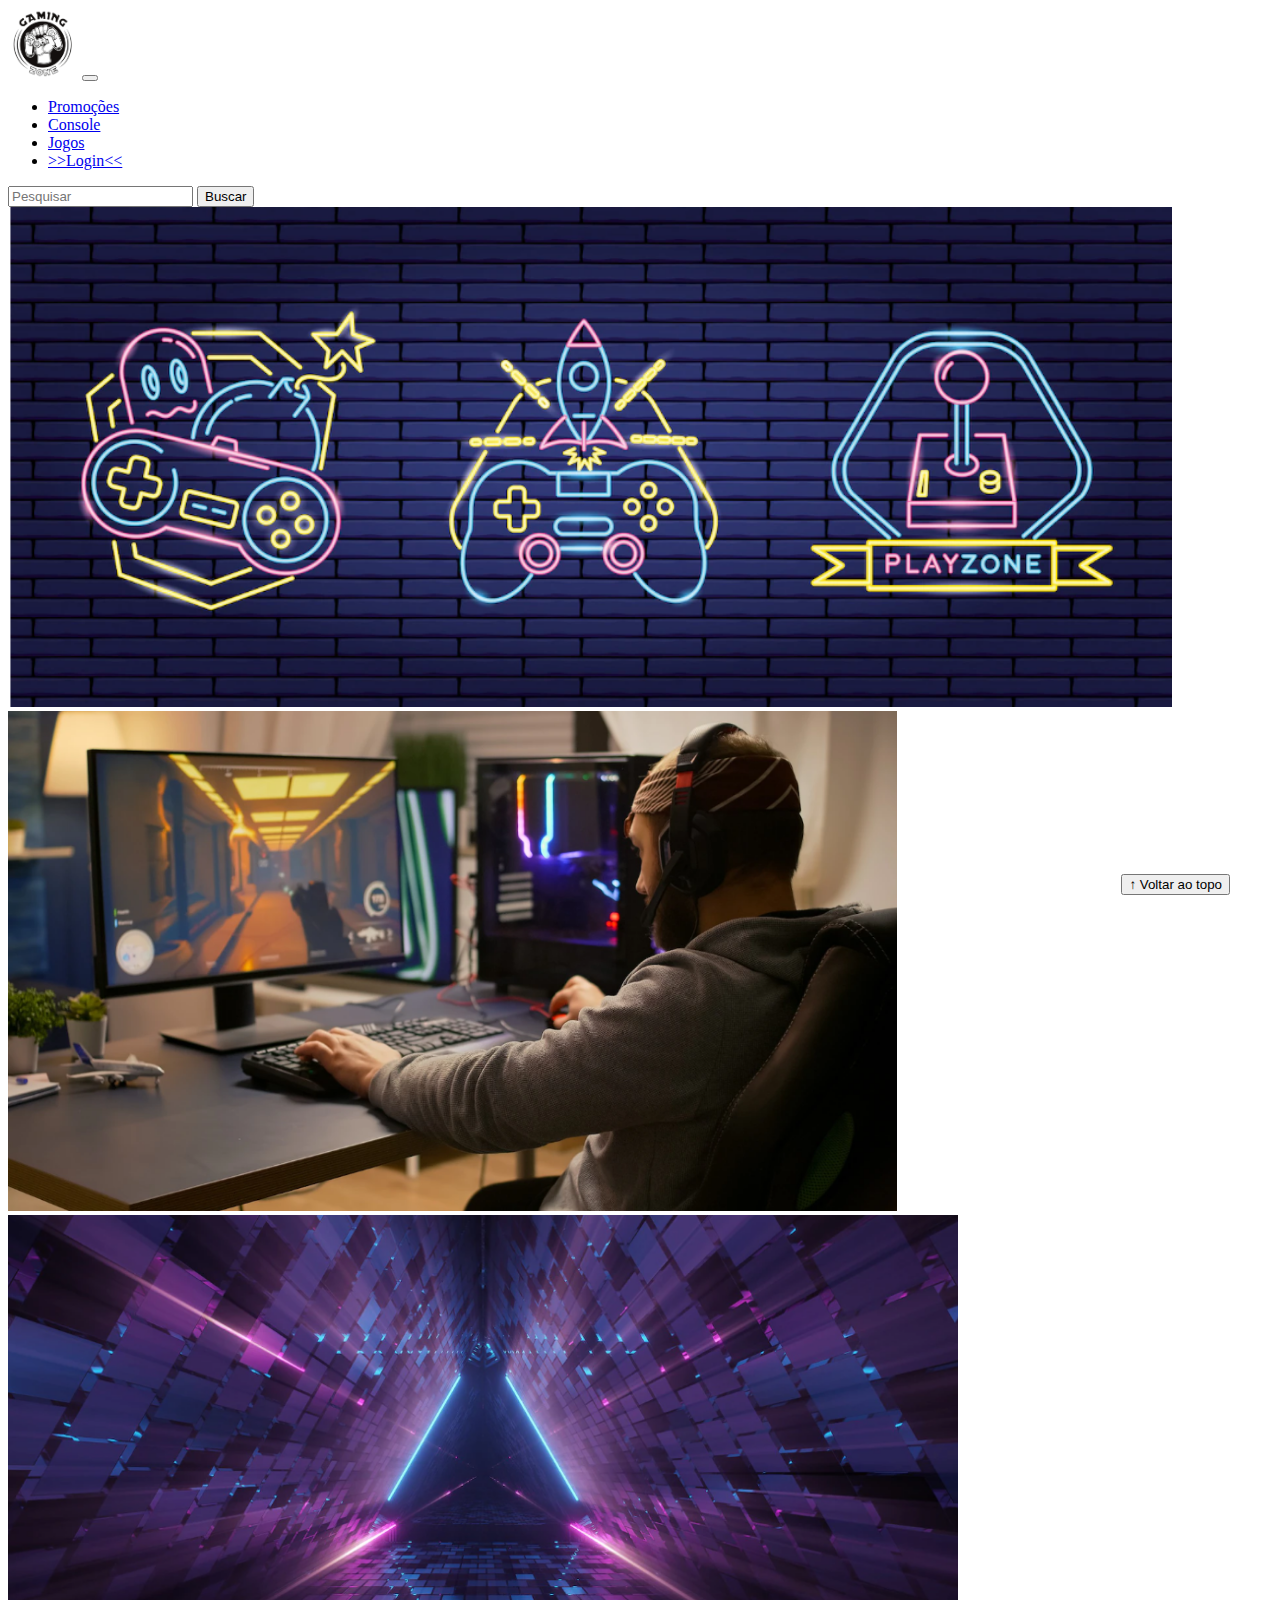
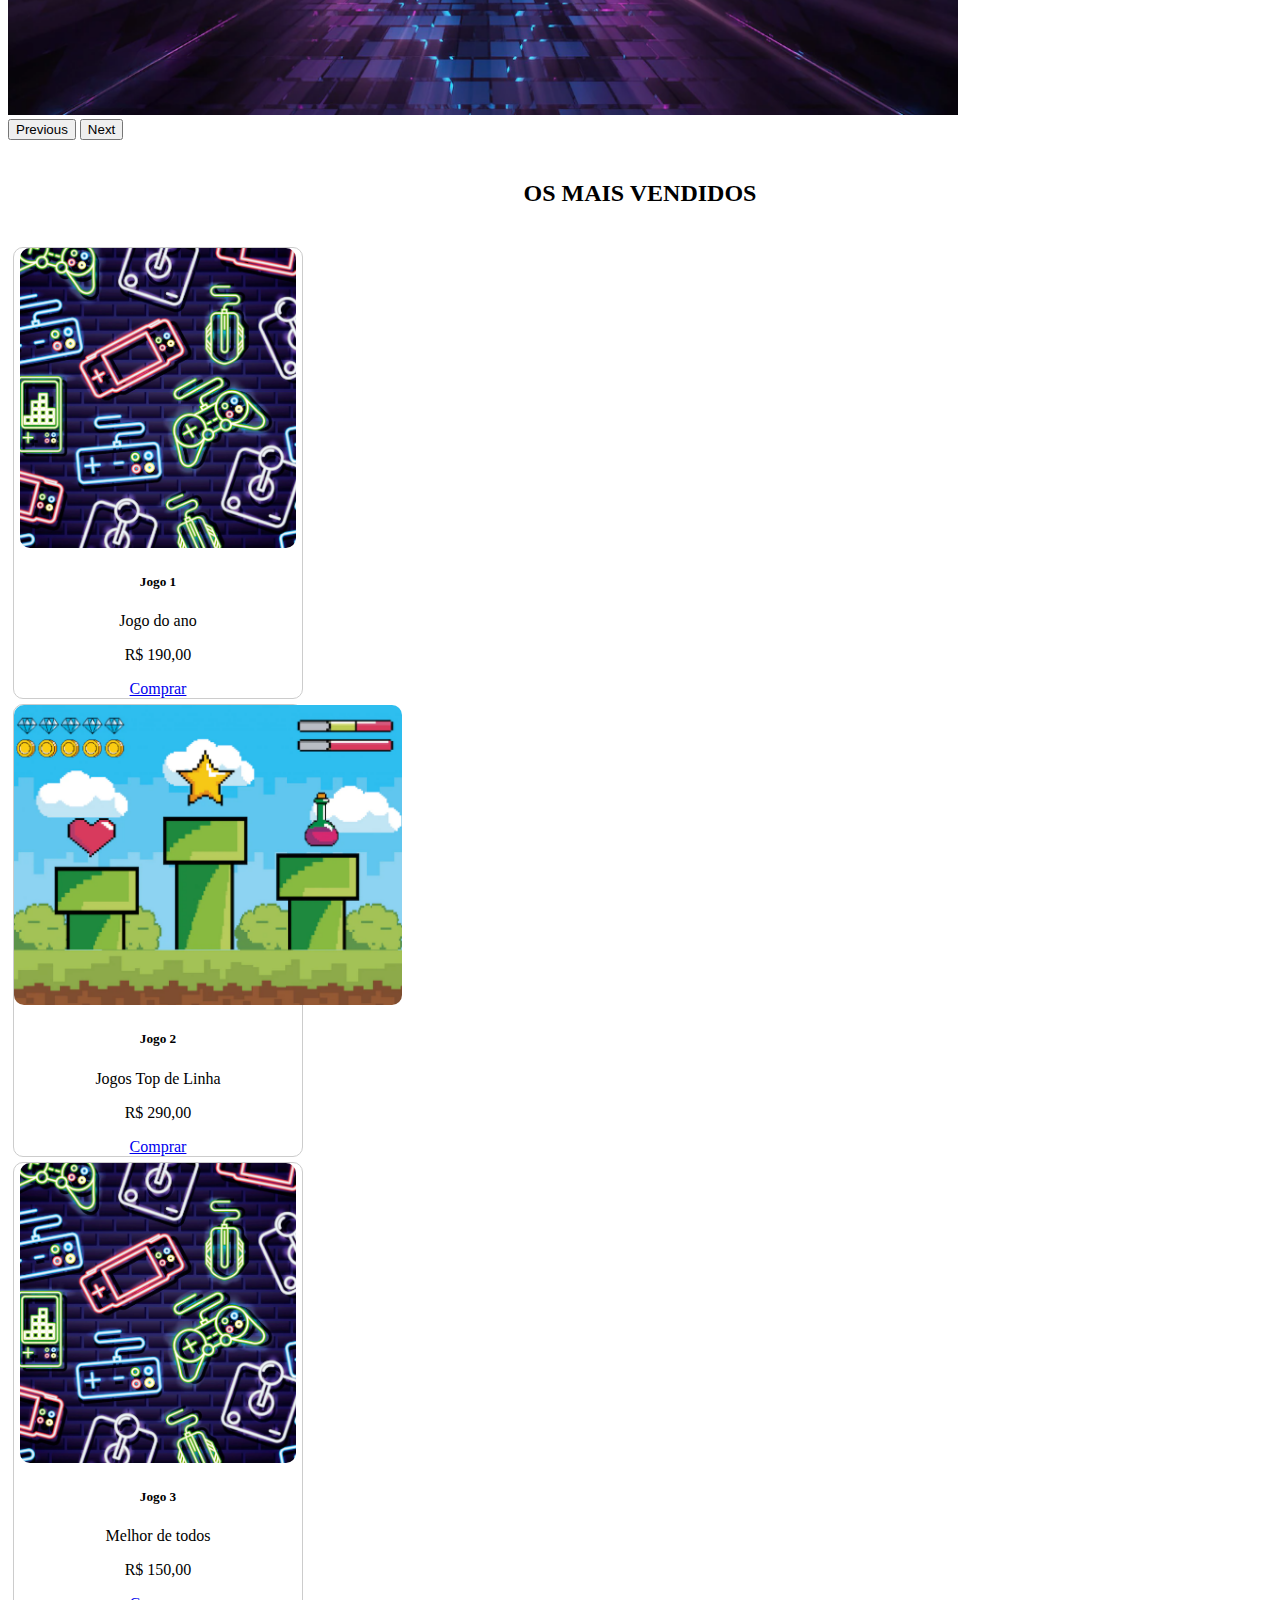
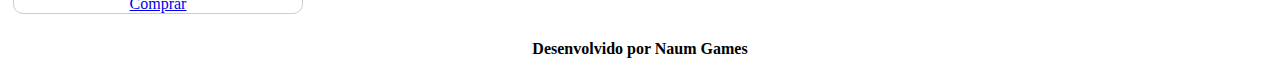
<file: index.html>
<!DOCTYPE html>
<html lang="pt-br">

<head>
  <meta charset="UTF-8">
  <meta http-equiv="X-UA-Compatible" content="IE=edge">
  <meta name="viewport" content="width=device-width, initial-scale=1.0">
  <title>Naum Games</title>

  <link href="https://cdn.jsdelivr.net/npm/bootstrap@5.2.2/dist/css/bootstrap.min.css" rel="stylesheet"
    integrity="sha384-Zenh87qX5JnK2Jl0vWa8Ck2rdkQ2Bzep5IDxbcnCeuOxjzrPF/et3URy9Bv1WTRi" crossorigin="anonymous">

  <link rel="stylesheet" href="css/estilo.css">



</head>

<body>
  <header>
    <nav class="navbar navbar-expand-lg bg-body-tertiary">
      <div class="container-fluid">
        <a class="navbar-brand" href="index.html"><img src="img/logo.png" alt=""></a>
        <button class="navbar-toggler" type="button" data-bs-toggle="collapse" data-bs-target="#navbarSupportedContent" aria-controls="navbarSupportedContent" aria-expanded="false" aria-label="Toggle navigation">
          <span class="navbar-toggler-icon"></span>
        </button>
        <div class="collapse navbar-collapse" id="navbarSupportedContent">
          <ul class="navbar-nav me-auto mb-2 mb-lg-0">
            <li class="nav-item">
              <a class="nav-link active" aria-current="page" href="#">Promoções</a>
            </li>
            <li class="nav-item">
              <a class="nav-link" href="#">Console</a>
            </li>
            <li class="nav-item">
              <a class="nav-link" href="#">Jogos</a>
            </li>
            <li class="nav-item">
              <a class="nav-link" href="login.html">>>Login<<</a>
            </li>
            
          </ul>
          <form class="d-flex" role="search">
            <input class="form-control me-2" type="search" placeholder="Pesquisar" aria-label="Search">
            <button class="btn btn-outline-success" type="submit">Buscar</button>
          </form>
        </div>
      </div>
    </nav>
    
  </header>

  <main>



    <section id="section-banners" class="container-fluid">

      <div id="carouselExampleControls" class="carousel slide" data-bs-ride="carousel">
        <div class="carousel-inner">
          <div class="carousel-item active">
            <img src="img/banner1.PNG" class="d-block w-100" alt="Venha comprar na nossa loja!">
          </div>
          <div class="carousel-item">
            <img src="img/banner2.PNG" class="d-block w-100" alt="Promoção de produtos">
          </div>
          <div class="carousel-item">
            <img src="img/banner3.PNG" class="d-block w-100" alt="Várias novidades de produtos">
          </div>
          <button class="carousel-control-prev" type="button" data-bs-target="#carouselExampleControls" data-bs-slide="prev">
            <span class="carousel-control-prev-icon" aria-hidden="true"></span>
            <span class="visually-hidden">Previous</span>
          </button>
          <button class="carousel-control-next" type="button" data-bs-target="#carouselExampleControls" data-bs-slide="next">
            <span class="carousel-control-next-icon" aria-hidden="true"></span>
            <span class="visually-hidden">Next</span>
          </button>
        </div>
    </section>
    <section id="section-vendidos" class="container-fluid">

      <h2>OS MAIS VENDIDOS</h2>
      <div class="card-group">
        <div class="card" style="width: 18rem;">
          <img src="img/jogo1.PNG" class="card-img-top" alt="Jogo de aventura">
          <div class="card-body">
            <h5 class="card-title">Jogo 1</h5>
            <p class="card-text">Jogo do ano</p>
            <p class="preco">R$ 190,00</p>
             <a href="#" class="btn btn-primary">Comprar</a>
            </div>
          </div>

          <div class="card" style="width: 18rem;">
           <img src="img/jogo2.PNG" class="card-img-top" alt="Jogo de Corrida">
           <div class="card-body">
            <h5 class="card-title">Jogo 2</h5>
            <p class="card-text">Jogos Top de Linha</p>
            <p class="preco">R$ 290,00</p>
            <a href="#" class="btn btn-primary">Comprar</a>
          </div>
        </div>

        <div class="card" style="width: 18rem;">
         <img src="img/jogo1.PNG" class="card-img-top" alt="JMelhor de todos">
         <div class="card-body">
            <h5 class="card-title">Jogo 3</h5>
            <p class="card-text">Melhor de todos</p>
            <p class="preco">R$ 150,00</p>
            <a href="#" class="btn btn-primary">Comprar</a>
          </div> 
        </div>
    </div>
    </section>


  </main>

  <footer>
    <p>Desenvolvido por Naum Games</p>
  </footer>

  <button id="voltar-topo" type="button" class="btn btn-outline-primary" onclick="topo()">&uarr; Voltar ao topo</button>

  <script src="js/script.js"></script>
  <script src="https://cdn.jsdelivr.net/npm/bootstrap@5.2.2/dist/js/bootstrap.bundle.min.js"
    integrity="sha384-OERcA2EqjJCMA+/3y+gxIOqMEjwtxJY7qPCqsdltbNJuaOe923+mo//f6V8Qbsw3"
    crossorigin="anonymous"></script>

</body>

</html>
</file>
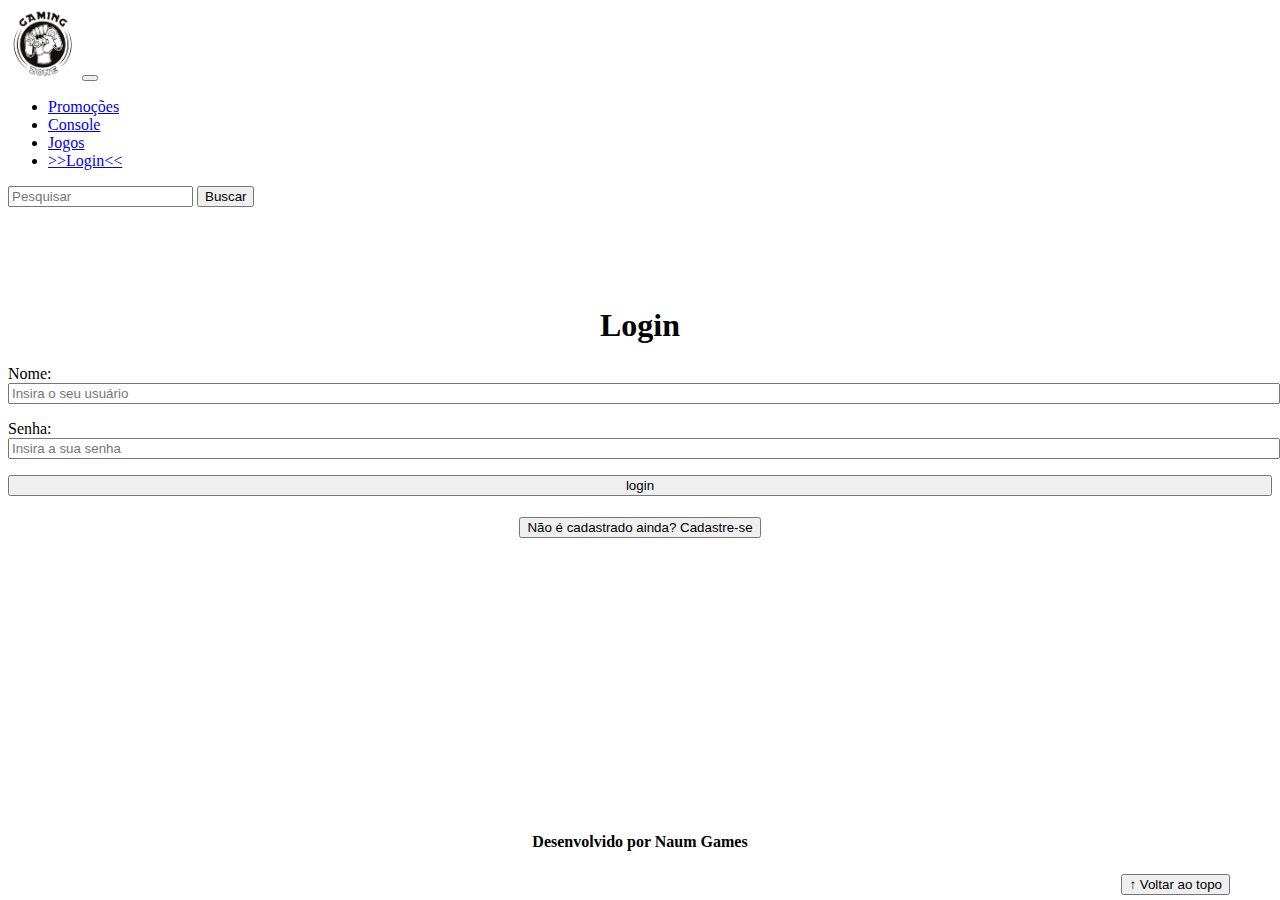
<file: login.html>
<!DOCTYPE html>
<html lang="pt-br">

<head>
    <meta charset="UTF-8">
    <meta http-equiv="X-UA-Compatible" content="IE=edge">
    <meta name="viewport" content="width=device-width, initial-scale=1.0">
    <title>Naum Games - login</title>
    <link href="https://cdn.jsdelivr.net/npm/bootstrap@5.2.2/dist/css/bootstrap.min.css" rel="stylesheet"
        integrity="sha384-Zenh87qX5JnK2Jl0vWa8Ck2rdkQ2Bzep5IDxbcnCeuOxjzrPF/et3URy9Bv1WTRi" crossorigin="anonymous">
    <link rel="stylesheet" href="css/estilo.css">
</head>

<body>
    <header>
        <nav class="navbar navbar-expand-lg bg-body-tertiary">
            <div class="container-fluid">
              <a class="navbar-brand" href="index.html"><img src="img/logo.png" alt=""></a>
              <button class="navbar-toggler" type="button" data-bs-toggle="collapse" data-bs-target="#navbarSupportedContent" aria-controls="navbarSupportedContent" aria-expanded="false" aria-label="Toggle navigation">
                <span class="navbar-toggler-icon"></span>
              </button>
              <div class="collapse navbar-collapse" id="navbarSupportedContent">
                <ul class="navbar-nav me-auto mb-2 mb-lg-0">
                  <li class="nav-item">
                    <a class="nav-link active" aria-current="page" href="#">Promoções</a>
                  </li>
                  <li class="nav-item">
                    <a class="nav-link" href="#">Console</a>
                  </li>
                  <li class="nav-item">
                    <a class="nav-link" href="#">Jogos</a>
                  </li>
                  <li class="nav-item">
                    <a class="nav-link" href="login.html">>>Login<<</a>
                  </li>
                  
                </ul>
                <form class="d-flex" role="search">
                  <input class="form-control me-2" type="search" placeholder="Pesquisar" aria-label="Search">
                  <button class="btn btn-outline-success" type="submit">Buscar</button>
                </form>
              </div>
            </div>
          </nav> 
    </header>

    <main>
        <section id="section-login">
            <h1>Login</h1>
            <div class="d-flex justify-content-center">
                <form method="post" action="" id="login">
                    <p>
                        <label for="usuario">Nome: </label>
                        <input id="usuario" name="usuario" required="required" type="text"
                            placeholder="Insira o seu usuário" class="form-control" />
                    </p>
                    <p>
                        <label for="senha">Senha: </label>
                        <input id="senha" name="senha" required="required" type="password"
                            placeholder="Insira a sua senha" class="form-control" />
                    </p>
                    <p>
                        <input type="button" value="login" class="btn btn-primary" id="bt-login" onclick="login()" />
                    </p>
                </form>
            </div>
        </section>

        <section id="section-cadastro">
            <div id="botao-cadastrar">
                <button type="button" class="btn btn-info">Não é cadastrado ainda? Cadastre-se</button>
            </div>
            <div id="form-cadastrar">

                <h1>Criar minha conta</h1>
                <p>Informe os seus dados abaixo para criar sua conta.</p>

                <div class="d-flex justify-content-center">
                    <form method="post" action="" id="login">
                        <p>
                            <label for="usuario">Usuário: </label>
                            <input id="usuario" name="usuario" required="required" type="text"
                                placeholder="ex. nome de usuário" class="form-control" />
                        </p>
                        <p>
                            <label for="email">E-mail: </label>
                            <input id="email" name="email" required="required" type="email"
                                placeholder="seu@email.com.br" class="form-control" />
                        </p>
                        <p>
                            <label for="senha">Senha: </label>
                            <input id="senha" name="senha" required="required" type="password"
                                placeholder="mínimo de 6 caracteres" class="form-control" />
                        </p>
                        <p>
                            <input type="button" value="Cadastrar" class="btn btn-primary" id="bt-cadastrar"
                                onclick="cadastro()" />
                        </p>
                    </form>
                </div>

            </div>
        </section>

    </main>



    <footer>
        <p>Desenvolvido por Naum Games</p>
    </footer>

    <button id="voltar-topo" type="button" class="btn btn-outline-primary">&uarr; Voltar ao topo</button>

    <script src="https://cdn.jsdelivr.net/npm/bootstrap@5.2.2/dist/js/bootstrap.bundle.min.js"
        integrity="sha384-OERcA2EqjJCMA+/3y+gxIOqMEjwtxJY7qPCqsdltbNJuaOe923+mo//f6V8Qbsw3"
        crossorigin="anonymous"></script>
    <script src="js/script.js"></script>

    <script src="https://code.jquery.com/jquery-3.6.1.js"
        integrity="sha256-3zlB5s2uwoUzrXK3BT7AX3FyvojsraNFxCc2vC/7pNI=" crossorigin="anonymous"></script>
    <script type="text/javascript" src="js/jquery-script.js"></script>

</body>

</html>
</file>
<file: css/estilo.css>
/*cabeçalho*/
header img {
    height: 70px;
    width: 70px;
}

/*Conteudo principal*/

main{ 
    min-height: 500px;
}

/*banner*/

#section-banners img {
    height: 500px;
}
/*Produtos vendidos*/
#section-vendidos {
    text-align: center;
}
#section-vendidos h2 {
    
    font-weight: bold;
    padding: 20px;
 }

#section-vendidos img {
    height: 300px;
    border-radius: 10px;
}

#section-vendidos .card {
    margin: 5px;
    border: 1px solid #ccc;
    border-radius: 10px;
}

#section-vendidos preco {
    color: red;
    font-size: 18px;
    font-weight: bold;
}
/*Produtos vendidos*/
/*Rodapé*/

footer {
    text-align: center;
    }
    footer p {
    font-weight: bold;
    padding: 10px;
    }
/*Botão Voltar topo*/

#voltar-topo{
    position: fixed;
    bottom: 5px;
    right: 50px;
}
/* página de login  */

#section-login{ 
    margin-top: 100px;
}
#section-login h1 {
    text-align: center;
}
#section-login input { 
    width: 100%;
}

/* Formulário de cadastro*/

#section-cadastro{
    padding: 5px;
    text-align: center;
    background-color:#fff;
}
    
#form-cadastrar {
    padding: 50px;
    display: none;
}
</file>
